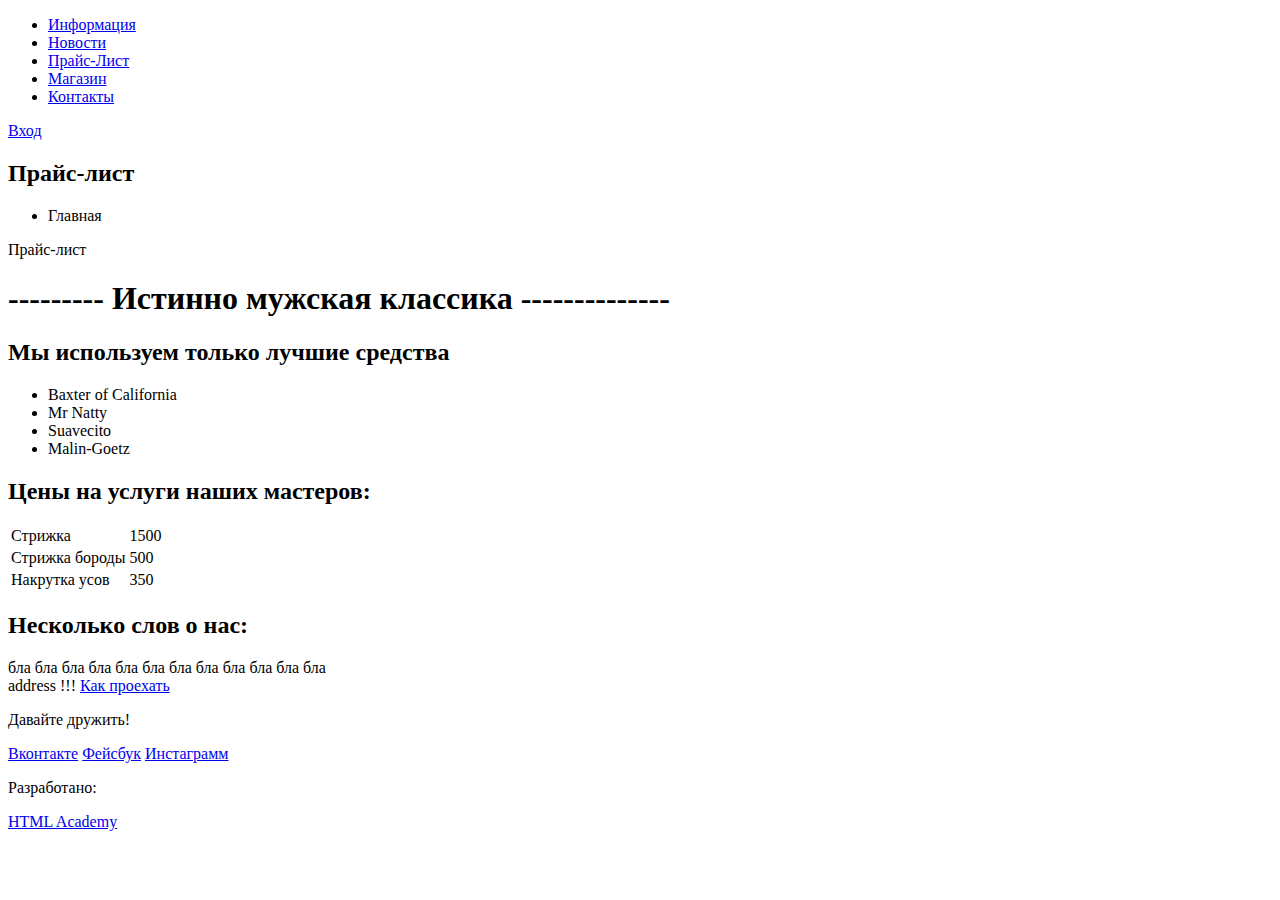
<file: pricelist.html>
<!DOCTYPE html>
<html lang="ru">
<head>
    <meta charset="UTF-8">
    <title>Прайс-Лист</title>
</head>
<body>
<header class="main-header">
    <div class="container">
        <nav class="main-navigation">
            <ul>
                <li><a href="#">Информация</a></li>
                <li><a href="#">Новости</a></li>
                <li><a href="#">Прайс-Лист</a></li>
                <li><a href="#">Магазин</a></li>
                <li><a href="#">Контакты</a></li>
            </ul>
        </nav>
        <div class="user-block">
            <a class="login" href="#">Вход</a>
        </div>
    </div>
</header>

<main class="container">
    <div class="subtitle-name">
        <h2>Прайс-лист</h2>
        <ul class="navigation">
            <li>Главная</li>
        </ul>
        <span>Прайс-лист</span>
     </div>
    <div class="price-title">
        <h1>--------- Истинно мужская классика --------------</h1>
    </div>
    <section class="pricelist">
        <div class="pricelist-left">
            <h2>Мы используем только лучшие средства</h2>
            <ul>
                <li>Baxter of California</li>
                <li>Mr Natty</li>
                <li>Suavecito</li>
                <li>Malin-Goetz</li>
            </ul>
        </div>
        <div class="pricelisr-right">
            <h2>Цены на услуги наших мастеров:</h2>
            <table>
                <tr>
                    <td>Стрижка</td>
                    <td>1500</td>
                </tr>
                <tr>
                    <td>Стрижка бороды</td>
                    <td>500</td>
                </tr>
                <tr>
                    <td>Накрутка усов</td>
                    <td>350</td>
                </tr>
            </table>
        </div>
    </section>

    <section class="about">
        <div>
            <h2>Несколько слов о нас:</h2>
        </div>
        <div>                 <!-- Потом поделить на пару div, наверно -->
            бла бла бла бла бла бла
            бла бла бла бла бла бла
        </div>
    </section>


</main>

<footer class="main-footer">
    <div class="container">
        <section class="footer-contacts">
            address !!!
            <a class="btn" href="#">Как проехать</a>
        </section>
        <section class="footer-social">
            <p>Давайте дружить!</p>
            <a class="social-btn social-btn-vk" href="#">Вконтакте</a>
            <a class="social-btn social-btn-fb" href="#">Фейсбук</a>
            <a class="social-btn social-inst" href="#">Инстаграмм</a>
        </section>
        <section class="footer-copyright">
            <p>Разработано:</p>
            <a class="btn" href="https://htmlacademy.ru">HTML Academy</a>
        </section>
    </div>
</footer>

</body>
</html>
</file>
